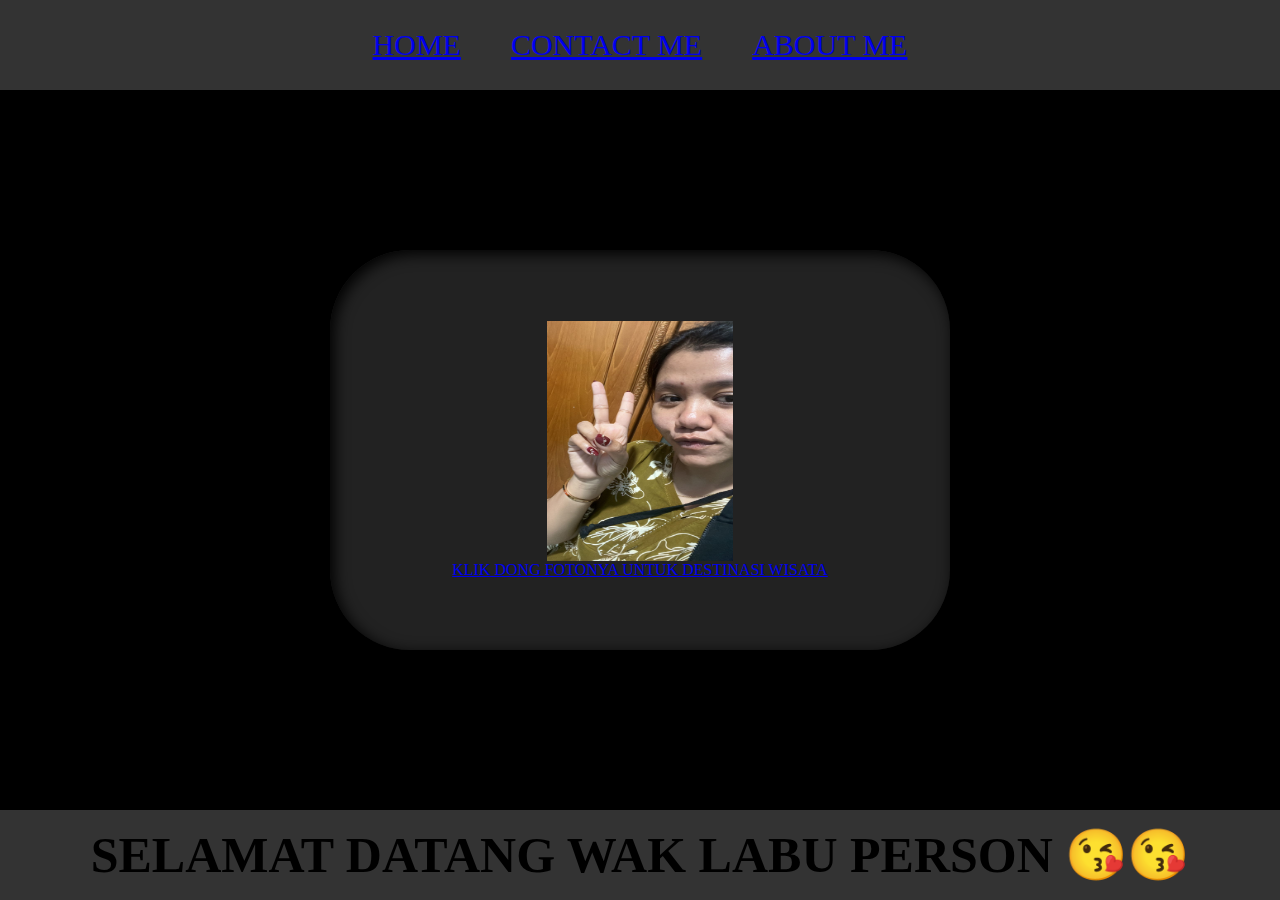
<file: index.html>
<html>
 <head>
   <title>waklabudotcom</title>
   <link rel="stylesheet" href="style.css" />
 </head>   
 <body>
   <div class="container">
  <!-- NAVIGATION BAR -->
<div class="container-navbar">
 <ul class="ul-navbar">
    <li class="li-navbar">
      <a href="#" class="a-navbar">HOME</a>
    </li>
    <li class="li-navbar">
      <a href="contactme.html" class="a-navbar">CONTACT ME</a>
    </li>
    <li class="li-navbar">
      <a href="about.html" class="a-navbar">ABOUT ME</a>
    </li>
 </ul>
</div>
   <!-- NAVIGATION BAR SELESAI -->

<!-- CONTENT 1 -->
 <div class="container-content">
   <a href="https://hellosehat.com/sehat/rumah-sakit/rumah-sakit-jiwa/" class="a-content">
      <img src="waklabu.png" class="img-content" />
      <p>KLIK DONG FOTONYA UNTUK DESTINASI WISATA</p>
   </a>
 </div>
<!-- CONTENT 1 END -->

<!-- FOOTER -->
<div class="container-footer">
    <h1 class="h1-footer">SELAMAT DATANG WAK LABU PERSON 😘😘</h1>
</div>
<!-- FOOTER END -->
<div>
 </body>
</html>
</file>
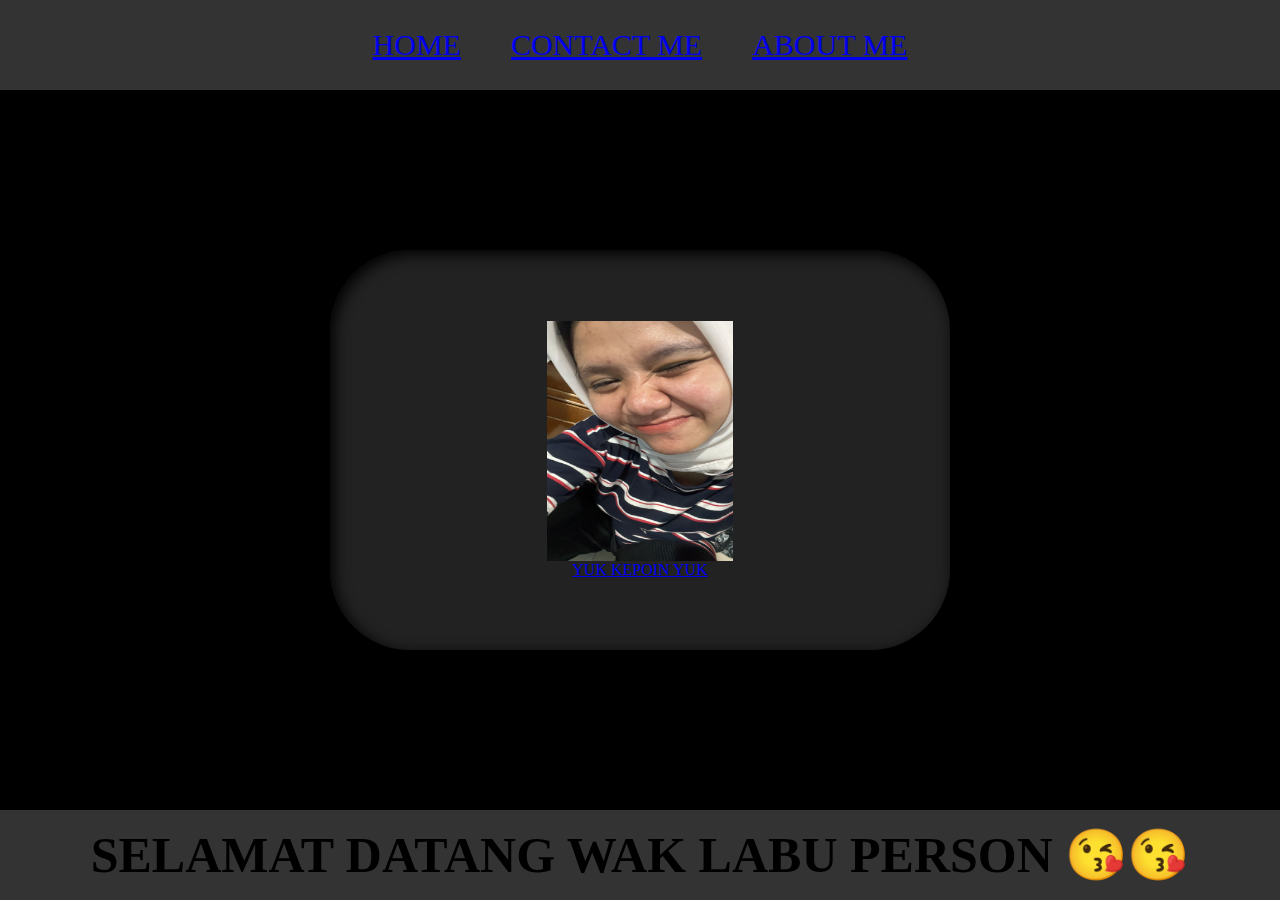
<file: about.html>
<html>
 <head>
   <title>waklabudotcom</title>
   <link rel="stylesheet" href="style.css" />
 </head>   
 <body>
   <div class="container">
  <!-- NAVIGATION BAR -->
<div class="container-navbar">
 <ul class="ul-navbar">
    <li class="li-navbar">
      <a href="index.html" class="a-navbar">HOME</a>
    </li>
    <li class="li-navbar">
      <a href="contactme.html" class="a-navbar">CONTACT ME</a>
    </li>
    <li class="li-navbar">
      <a href="about.html" class="a-navbar">ABOUT ME</a>
    </li>
 </ul>
</div>
   <!-- NAVIGATION BAR SELESAI -->

<!-- CONTENT 1 -->
 <div class="container-content">
   <a href="https://instagram.com/mutyaramrp" class="a-content">
      <img src="PECEHA.png" class="img-content" />
      <p>YUK KEPOIN YUK</p>
   </a>
 </div>
<!-- CONTENT 1 END -->

<!-- FOOTER -->
<div class="container-footer">
    <h1 class="h1-footer">SELAMAT DATANG WAK LABU PERSON 😘😘</h1>
</div>
<!-- FOOTER END -->
<div>
 </body>
</html>
</file>
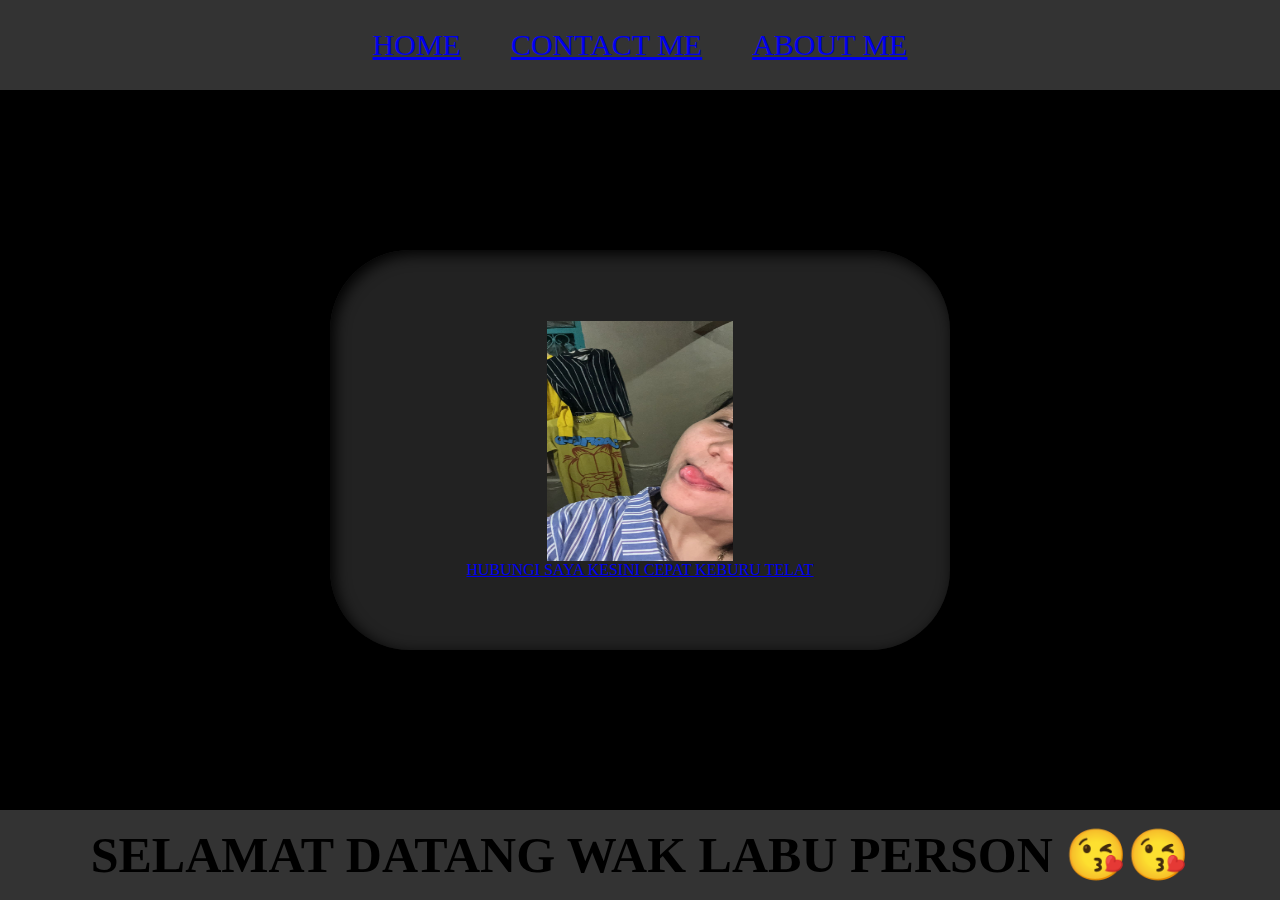
<file: contactme.html>
<html>
 <head>
   <title>waklabudotcom</title>
   <link rel="stylesheet" href="style.css" />
 </head>   
 <body>
   <div class="container">
  <!-- NAVIGATION BAR -->
<div class="container-navbar">
 <ul class="ul-navbar">
    <li class="li-navbar">
      <a href="#" class="a-navbar">HOME</a>
    </li>
    <li class="li-navbar">
      <a href="contactme.html" class="a-navbar">CONTACT ME</a>
    </li>
    <li class="li-navbar">
      <a href="about.html" class="a-navbar">ABOUT ME</a>
    </li>
 </ul>
</div>
   <!-- NAVIGATION BAR SELESAI -->

<!-- CONTENT 1 -->
 <div class="container-content">
   <a href="https://rsjbinakarsamedan.co.id/" class="a-content">
      <img src="BORNOT.png" class="img-content" />
      <p>HUBUNGI SAYA KESINI CEPAT KEBURU TELAT</p>
   </a>
 </div>
<!-- CONTENT 1 END -->

<!-- FOOTER -->
<div class="container-footer">
    <h1 class="h1-footer">SELAMAT DATANG WAK LABU PERSON 😘😘</h1>
</div>
<!-- FOOTER END -->
<div>
 </body>
</html>
</file>
<file: style.css>
*,
html {
    margin: 0;
    padding: 0;
}

.container {
    
}

.container-navbar {
    background-color: #333;
    width: 100%;
    height: 10vh;
}

.ul-navbar {
 display: flex;
 height: 10vh;
 justify-content: center;
 align-items: center;
}

.li-navbar {
    list-style-type: none;
    padding: 20px;
    color: white;
    margin: 5px;
    font-size: 30px;
}

.li-navbar:hover {
    background-color: tomato;
    transition: .5s ease-in-out;
    transition transition-delay: .3s;
    border-radius: 8px;
}

}

.a-navbar {
    color: white;
    text-decoration: none;
    font-weight: 800;
}

.container-content {
    background-color: black;
    display: flex;
    justify-content: center;
    align-items: center;
    height: 80vh;
}

.a-content {
    background-color: rgb(34, 34, 34);
    width: 620px;
    height: 400px;
    display: flex;
    flex-direction: column;
    justify-content: center;
    align-items: center;
    border-radius: 80px;
    -webkit-box-shadow: 5px 5px 5px 0px #000000, inset 4px 4px 15px 0px #000000, 5px 5px 15px 5px rgba(0,0,0,0); 
box-shadow: 5px 5px 5px 0px #000000, inset 4px 4px 15px 0px #000000, 5px 5px 15px 5px rgba(0,0,0,0);
}

.img-content {
    background-color: black;
    width: 30%;
    height: 60%;
}

.container-footer {
background-color: #333;
display: flex;
justify-content: center;
align-items: center;
height: 10vh;
}

.h1-footer {
 font-size: 50px;
 color: white:
}
</file>
